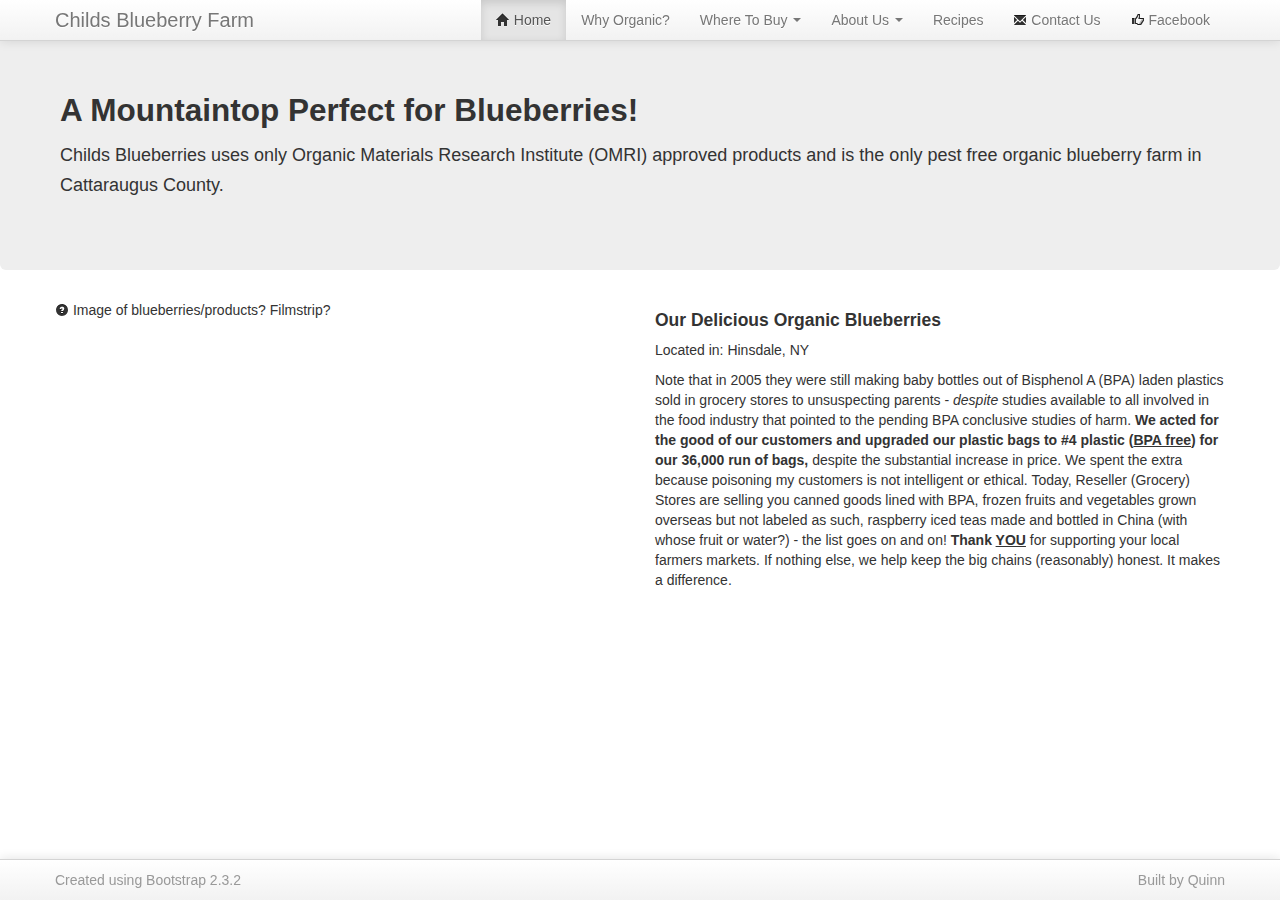
<file: index.html>
<!DOCTYPE html>
<html>
	<head>
		<title>Childs Blueberry Farm</title>
		<link href = "css/bootstrap.css" rel = "stylesheet">
		<link href = "css/bootstrap-responsive.css" rel = "stylesheet">
		<link href = "mystyles.css" rel = "stylesheet">
	</head>
	
	<body>
		<div class = "navbar navbar-fixed-top">
		
			<div class = "navbar-inner">
			
				<div class = "container">
					<a class = "btn btn-navbar" data-toggle = "collapse" data-target = ".nav-collapse">
						<i class = "icon-tasks"></i>
					</a>
				
					<a href = "#" class = "brand">Childs Blueberry Farm</a>
					<div class = "nav-collapse collapse">
						<ul class = "nav pull-right">
							<li class="active"><a href = "index.html"><i class = "icon-home"></i> Home</a></li>
							<li><a href = "whyOrganic.html">Why Organic?</a></li>
							<li class = "dropdown">
								<a class = "dropdown-toggle" data-toggle = "dropdown" href = "#">Where To Buy <i class = "caret"></i></a>
								<ul class = "dropdown-menu">
									<li><a href = "farmersMarket.html">Farmers' Markets</a></li>
									<li><a href = "uPick.html">UPick</a></li>
									<li><a href = "#"><i class = "icon-warning-sign"></i> Online</a></li>
								</ul>
							</li>
							<li class = "dropdown">
								<a class = "dropdown-toggle" data-toggle = "dropdown" href = "#">About Us <i class = "caret"></i></a>
								<ul class = "dropdown-menu">
									<li><a href = "ourFamily.html">About our family</a></li>
									<li><a href = "ourFarm.html">History of the farm</a></li>
									<li><a href = "employmentOpportunities.html">Employment Opportunities</a></li>
								</ul>
							</li>
							<li><a href = "ourRecipes.html">Recipes</a></li>
							<li><a href = "contactUs.html"><i class = "icon-envelope"></i> Contact Us</a></li>
							<li><a href="http://www.facebook.com/childs.blueberries"><i class = "icon-thumbs-up"></i> Facebook</a></li>
						</ul>
					</div>
				</div>
				
			</div>
		
		</div>
		
		<div class = "hero-unit">
			<div class = "container">
				<h2>A Mountaintop Perfect for Blueberries!</h2>
				<p>Childs Blueberries uses only Organic Materials Research Institute (OMRI) approved products and is the only pest free organic blueberry farm in Cattaraugus County.</p>
			</div>
		</div>
		
		<div class = "container">
			<div class = "row-fluid">
				<div class = "span6">
					<p><i class = "icon-question-sign"></i> Image of blueberries/products? Filmstrip?</p>
				</div>
				<div class = "span6">
					<h4>Our Delicious Organic Blueberries</h4>
					<p>Located in: Hinsdale, NY</p>
					<p>Note that in 2005 they were still making baby bottles out of Bisphenol A (BPA) laden plastics sold in grocery stores to unsuspecting parents - <i>despite</i> studies available to all involved in the food industry that pointed to the pending BPA conclusive studies of harm. <b>We acted for the good of our customers and upgraded our plastic bags to #4 plastic (<u>BPA free</u>) for our 36,000 run of bags,</b> despite the substantial increase in price. We spent the extra because poisoning my customers is not intelligent or ethical. Today, Reseller (Grocery) Stores are selling you canned goods lined with BPA, frozen fruits and vegetables grown overseas but not labeled as such, raspberry iced teas made and bottled in China (with whose fruit or water?) - the list goes on and on! <b>Thank <u>YOU</u> </b>for supporting your local farmers markets. If nothing else, we help keep the big chains (reasonably) honest. It makes a difference.</p>
				</div>
			</div>
		</div>
		
		<div class = "navbar navbar-fixed-bottom">
			<div class ="navbar-inner">
				<div class = "container footer-margin-top">
					<p class = "muted pull-left">Created using Bootstrap 2.3.2</p>
					<p class = "muted pull-right">Built by Quinn</p>
				</div>
			</div>
		</div>
		
		<script src="http://ajax.googleapis.com/ajax/libs/jquery/1.10.2/jquery.min.js"></script>
		<script src="js/bootstrap.js"></script>
	</body>
</html>
</file>
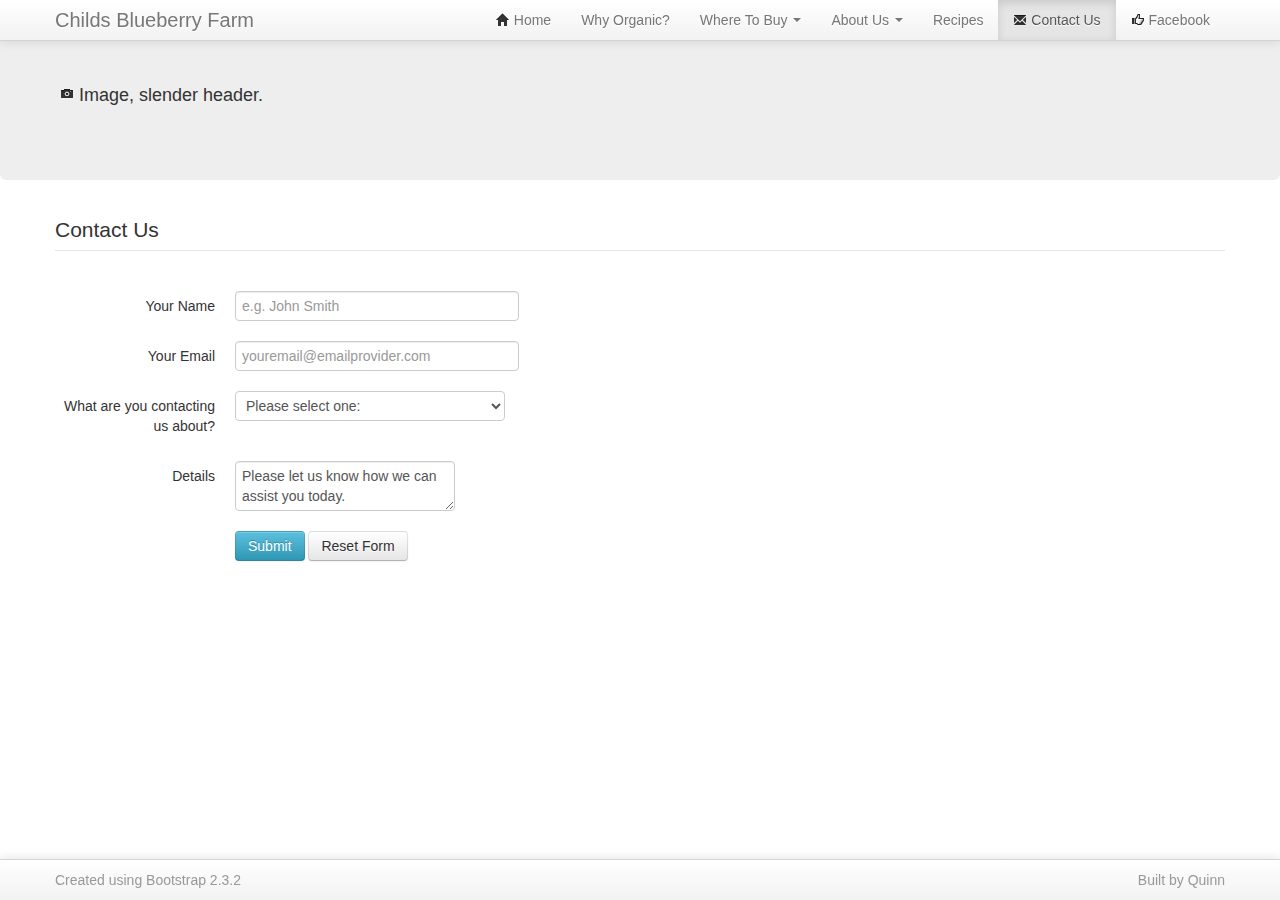
<file: contactUs.html>
<!DOCTYPE html>
<html>
	<head>
		<title>Childs Blueberry Farm</title>
		<link href = "css/bootstrap.css" rel = "stylesheet">
		<link href = "css/bootstrap-responsive.css" rel = "stylesheet">
		<link href = "mystyles.css" rel = "stylesheet">
	</head>
	
	<body>
		<div class = "navbar navbar-fixed-top">
		
			<div class = "navbar-inner">
			
				<div class = "container">
					<a class = "btn btn-navbar" data-toggle = "collapse" data-target = ".nav-collapse">
						<i class = "icon-tasks"></i>
					</a>
				
					<a href = "#" class = "brand">Childs Blueberry Farm</a>
					<div class = "nav-collapse collapse">
						<ul class = "nav pull-right">
							<li><a href = "index.html"><i class = "icon-home"></i> Home</a></li>
							<li><a href = "whyOrganic.html">Why Organic?</a></li>
							<li class = "dropdown">
								<a class = "dropdown-toggle" data-toggle = "dropdown" href = "#">Where To Buy <i class = "caret"></i></a>
								<ul class = "dropdown-menu">
									<li><a href = "farmersMarket.html">Farmers' Markets</a></li>
									<li><a href = "uPick.html">UPick</a></li>
									<li><a href = "#"><i class = "icon-warning-sign"></i> Online</a></li>
								</ul>
							</li>
							<li class = "dropdown">
								<a class = "dropdown-toggle" data-toggle = "dropdown" href = "#">About Us <i class = "caret"></i></a>
								<ul class = "dropdown-menu">
									<li><a href = "ourFamily.html">About our family</a></li>
									<li><a href = "ourFarm.html">History of the farm</a></li>
									<li><a href = "employmentOpportunities.html">Employment Opportunities</a></li>
								</ul>
							</li>
							<li><a href = "ourRecipes.html">Recipes</a></li>
							<li class="active"><a href = "contactUs.html"><i class = "icon-envelope"></i> Contact Us</a></li>
							<li><a href="http://www.facebook.com/childs.blueberries"><i class = "icon-thumbs-up"></i> Facebook</a></li>
						</ul>
					</div>
				</div>
				
			</div>
		
		</div>
		
		<div class = "hero-unit">
			<div class = "container">
				<p><i class = "icon-camera"></i> Image, slender header.</p>
			</div>
		</div>
		
		<div class = "container">
			<div class = "row-fluid">
				<div class = "span12">
					<form class="form-horizontal">
						<fieldset>
						<legend>Contact Us</legend>

						<div class="control-group">
						  <label class="control-label">Your Name</label>
						  <div class="controls">
							<input id="yourName" name="yourName" type="text" placeholder="e.g. John Smith" class="input-xlarge">
							
						  </div>
						</div>

						<div class="control-group">
						  <label class="control-label">Your Email</label>
						  <div class="controls">
							<input id="yourEmail" name="yourEmail" type="text" placeholder="youremail@emailprovider.com" class="input-xlarge" required="">
							
						  </div>
						</div>

						<div class="control-group">
						  <label class="control-label">What are you contacting us about?</label>
						  <div class="controls">
							<select id="reasonForContact" name="reasonForContact" class="input-xlarge">
							  <option value="na" selected="">Please select one:</option>
							  <option value="feedback">Feedback</option>
							  <option value="service">Customer Service</option>
							  <option value="employment">Employment Opportunities</option>
							</select>
						  </div>
						</div>

						<div class="control-group">
						  <label class="control-label">Details</label>
						  <div class="controls">                     
							<textarea id="yourMessage" name="yourMessage" required="">Please let us know how we can assist you today.</textarea>
						  </div>
						</div>

						<div class="control-group">
						  <label class="control-label"></label>
						  <div class="controls">
							<button id="submit" name="submit" class="btn btn-info">Submit</button>
							<button id="resetForm" name="resetForm" class="btn">Reset Form</button>
						  </div>
						</div>

						</fieldset>
						</form>
						</p>
				</div>
			</div>
		</div>
		
		<div class = "navbar navbar-fixed-bottom">
			<div class ="navbar-inner">
				<div class = "container footer-margin-top">
					<p class = "muted pull-left">Created using Bootstrap 2.3.2</p>
					<p class = "muted pull-right">Built by Quinn</p>
				</div>
			</div>
		</div>
		
		<script src="http://ajax.googleapis.com/ajax/libs/jquery/1.10.2/jquery.min.js"></script>
		<script src="js/bootstrap.js"></script>
	</body>
</html>
</file>
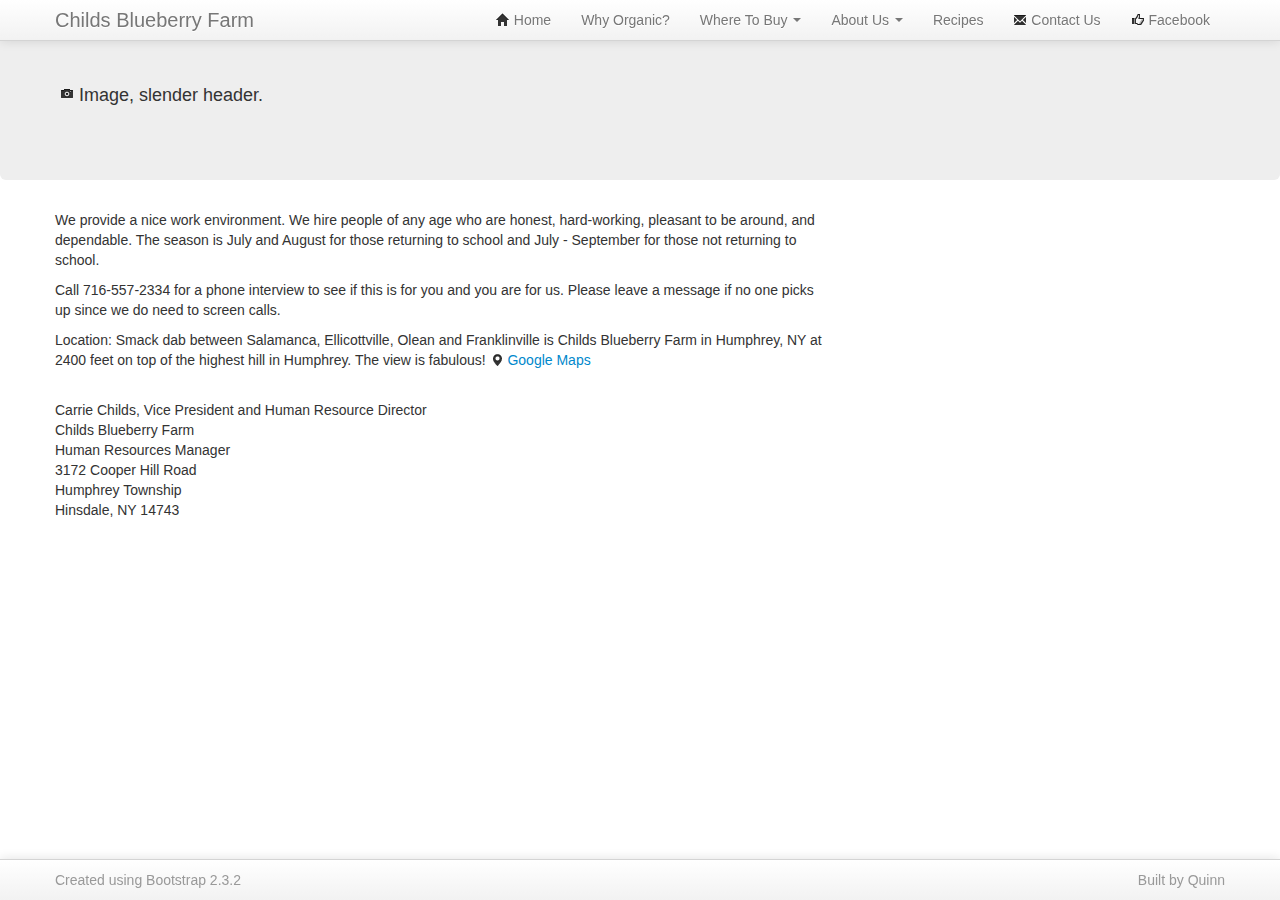
<file: employmentOpportunities.html>
<!DOCTYPE html>
<html>
	<head>
		<title>Our Recipes</title>
		<link href = "css/bootstrap.css" rel = "stylesheet">
		<link href = "css/bootstrap-responsive.css" rel = "stylesheet">
		<link href = "mystyles.css" rel = "stylesheet">
	</head>
	
	<body>
		<div class = "navbar navbar-fixed-top">
		
			<div class = "navbar-inner">
			
				<div class = "container">
					<a class = "btn btn-navbar" data-toggle = "collapse" data-target = ".nav-collapse">
						<i class = "icon-tasks"></i>
					</a>
				
					<a href = "#" class = "brand">Childs Blueberry Farm</a>
					<div class = "nav-collapse collapse">
						<ul class = "nav pull-right">
							<li><a href = "index.html"><i class = "icon-home"></i> Home</a></li>
							<li><a href = "whyOrganic.html">Why Organic?</a></li>
							<li class = "dropdown">
								<a class = "dropdown-toggle" data-toggle = "dropdown" href = "#">Where To Buy <i class = "caret"></i></a>
								<ul class = "dropdown-menu">
									<li><a href = "farmersMarket.html">Farmers' Markets</a></li>
									<li><a href = "uPick.html">UPick</a></li>
									<li><a href = "#"><i class = "icon-warning-sign"></i> Online</a></li>
								</ul>
							</li>
							<li class = "dropdown">
								<a class = "dropdown-toggle" data-toggle = "dropdown" href = "#">About Us <i class = "caret"></i></a>
								<ul class = "dropdown-menu">
									<li><a href = "ourFamily.html">About our family</a></li>
									<li><a href = "ourFarm.html">History of the farm</a></li>
									<li class="active"><a href = "employmentOpportunities.html">Employment Opportunities</a></li>
								</ul>
							</li>
							<li><a href = "ourRecipes.html">Recipes</a></li>
							<li><a href = "contactUs.html"><i class = "icon-envelope"></i> Contact Us</a></li>
							<li><a href="http://www.facebook.com/childs.blueberries"><i class = "icon-thumbs-up"></i> Facebook</a></li>
						</ul>
					</div>
				</div>
				
			</div>
		
		</div>
		
		<div class = "hero-unit">
			<div class = "container">
				<p><i class = "icon-camera"></i> Image, slender header.</p>
			</div>
		</div>
		
		<div class = "container">
			<div class = "row-fluid">
				<div class = "span8">
					<p>We provide a nice work environment. We hire people of any age who are honest, hard-working, pleasant to be around, and dependable. The season is July and August for those returning to school and July - September for those not returning to school.</p>
					<p>Call 716-557-2334 for a phone interview to see if this is for you and you are for us. Please leave a message if no one picks up since we do need to screen calls.</p>
					<p>Location:  Smack dab between Salamanca, Ellicottville, Olean and Franklinville is Childs Blueberry Farm in Humphrey, NY at 2400 feet on top of the highest hill in Humphrey. The view is fabulous! <a href = "https://maps.google.com/maps?q=3172+Cooper+Hill+Road,+Hinsdale,+NY+14743&hl=en&sll=42.746632,-75.770041&sspn=5.445176,13.392334&oq=3172+Cooper+Hill+Road,+Hinsdale,+NY+1474&hnear=3172+Wilber+Rd,+Hinsdale,+New+York+14743&t=m&z=16"><i class = "icon-map-marker"></i> Google Maps</a></p>
					<p><br />
					Carrie Childs, Vice President and Human Resource Director<br />
					Childs Blueberry Farm<br />
					Human Resources Manager<br />
					3172 Cooper Hill Road<br />
					Humphrey Township<br />
					Hinsdale, NY 14743
					</p>
				</div>
			</div>
		</div>
		
		<div class = "navbar navbar-fixed-bottom">
			<div class ="navbar-inner">
				<div class = "container footer-margin-top">
					<p class = "muted pull-left">Created using Bootstrap 2.3.2</p>
					<p class = "muted pull-right">Built by Quinn</p>
				</div>
			</div>
		</div>
		
		<script src="http://ajax.googleapis.com/ajax/libs/jquery/1.10.2/jquery.min.js"></script>
		<script src="js/bootstrap.js"></script>
	</body>
</html>
</file>
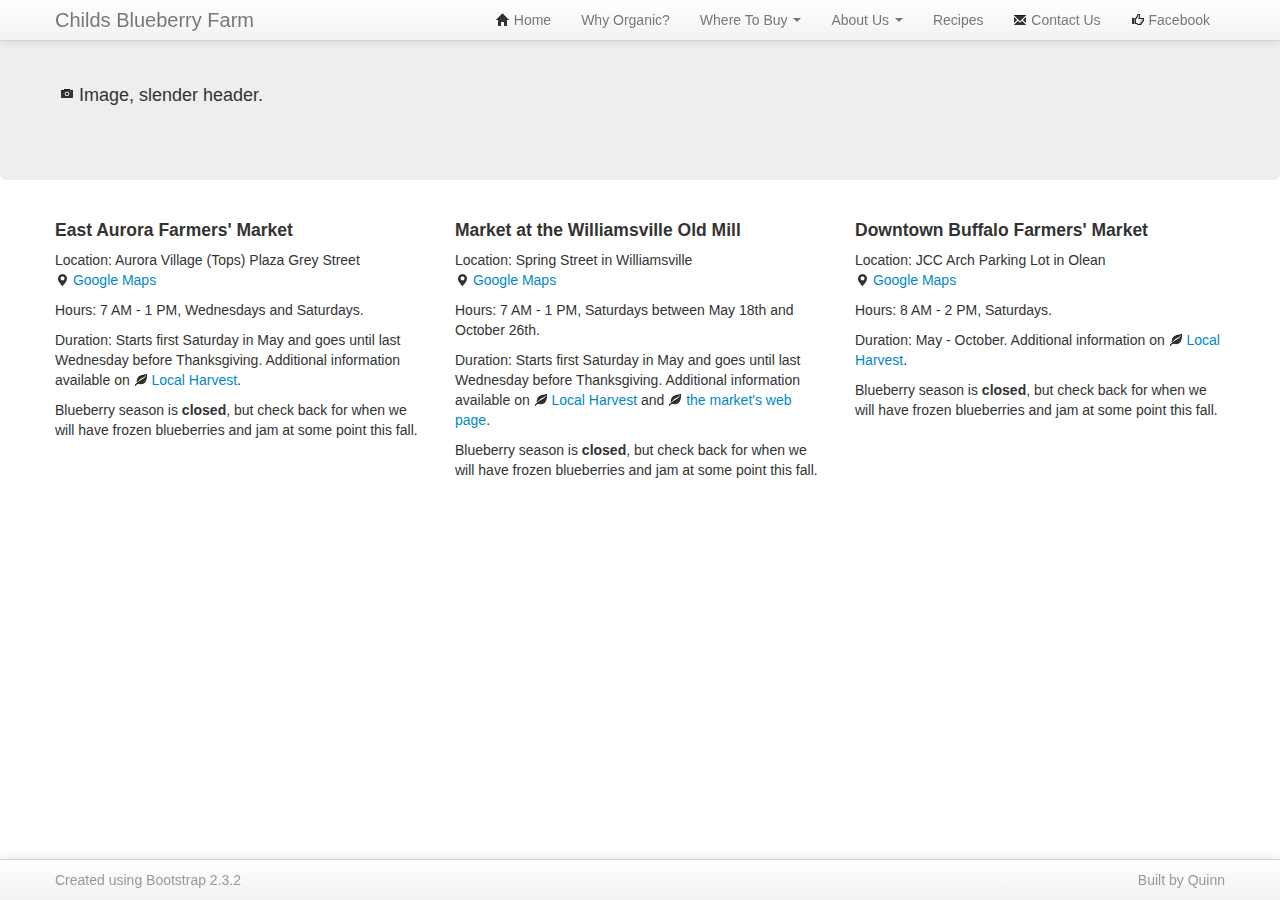
<file: farmersMarket.html>
<!DOCTYPE html>
<html>
	<head>
		<title>Where to Buy: Farmers' Markets</title>
		<link href = "css/bootstrap.css" rel = "stylesheet">
		<link href = "css/bootstrap-responsive.css" rel = "stylesheet">
		<link href = "mystyles.css" rel = "stylesheet">
	</head>
	
	<body>
		<div class = "navbar navbar-fixed-top">
		
			<div class = "navbar-inner">
			
				<div class = "container">
					<a class = "btn btn-navbar" data-toggle = "collapse" data-target = ".nav-collapse">
						<i class = "icon-tasks"></i>
					</a>
				
					<a href = "#" class = "brand">Childs Blueberry Farm</a>
					<div class = "nav-collapse collapse">
						<ul class = "nav pull-right">
							<li><a href = "index.html"><i class = "icon-home"></i> Home</a></li>
							<li><a href = "whyOrganic.html">Why Organic?</a></li>
							<li class = "dropdown">
								<a class = "dropdown-toggle" data-toggle = "dropdown" href = "#">Where To Buy <i class = "caret"></i></a>
								<ul class = "dropdown-menu">
									<li class="active"><a href = "farmersMarket.html">Farmers' Markets</a></li>
									<li><a href = "uPick.html">UPick</a></li>
									<li><a href = "#"><i class = "icon-warning-sign"></i> Online</a></li>
								</ul>
							</li>
							<li class = "dropdown">
								<a class = "dropdown-toggle" data-toggle = "dropdown" href = "#">About Us <i class = "caret"></i></a>
								<ul class = "dropdown-menu">
									<li><a href = "ourFamily.html">About our family</a></li>
									<li><a href = "ourFarm.html">History of the farm</a></li>
									<li><a href = "employmentOpportunities.html">Employment Opportunities</a></li>
								</ul>
							</li>
							<li><a href = "ourRecipes.html">Recipes</a></li>
							<li><a href = "contactUs.html"><i class = "icon-envelope"></i> Contact Us</a></li>
							<li><a href="http://www.facebook.com/childs.blueberries"><i class = "icon-thumbs-up"></i> Facebook</a></li>
						</ul>
					</div>
				</div>
				
			</div>
		
		</div>
		
		<div class = "hero-unit">
			<div class = "container">
				<p><i class = "icon-camera"></i> Image, slender header.</p>
			</div>
		</div>
		
		<div class = "container">
			<div class = "row-fluid">
				<div class = "span4">
					<h4>East Aurora Farmers' Market</h4>
					<p>Location: Aurora Village (Tops) Plaza Grey Street <br /><a href = "https://maps.google.com/maps?f=q&source=s_q&hl=en&geocode=&q=65+Grey+St,+East+Aurora,+NY&aq=0&oq=65+Grey+St,+East+Aurora,+NY&sll=42.746632,-75.770041&sspn=5.445176,13.392334&vpsrc=0&ie=UTF8&hq=&hnear=65+Grey+St,+East+Aurora,+New+York+14052&t=m&z=16&iwloc=A"><i class = "icon-map-marker"></i> Google Maps</a></p>
					<p>Hours: 7 AM - 1 PM, Wednesdays and Saturdays.</p>
					<p>Duration: Starts first Saturday in May and goes until last Wednesday before Thanksgiving. Additional information available on <a href = "http://www.localharvest.org/east-aurora-farmers-market-M2856"><i class = "icon-leaf"></i> Local Harvest</a>.</p>
					<p>Blueberry season is <b>closed</b>, but check back for when we will have frozen blueberries and jam at some point this fall.</p>
				</div>
				<div class = "span4">
					<h4>Market at the Williamsville Old Mill</h4>
					<p>Location: Spring Street in Williamsville <br /><a href = "https://maps.google.com/maps?q=56+E.+Spring+St.+Williamsville,+NY+14221&hl=en&sll=42.746632,-75.770041&sspn=5.445176,13.392334&hnear=56+E+Spring+St,+Buffalo,+New+York+14221&t=m&z=16&iwloc=A"><i class = "icon-map-marker"></i> Google Maps</a></p>
					<p>Hours: 7 AM - 1 PM, Saturdays between May 18th and October 26th.</p>
					<p>Duration: Starts first Saturday in May and goes until last Wednesday before Thanksgiving. Additional information available on <a href = "http://www.localharvest.org/farmers-market-at-the-williamsville-mill-M20814"><i class = "icon-leaf"></i> Local Harvest</a> and <a href = "http://williamsvillefarmersmarket.com/"><i class = "icon-leaf"></i> the market's web page</a>.</p>
					<p>Blueberry season is <b>closed</b>, but check back for when we will have frozen blueberries and jam at some point this fall.</p>
				</div>
				<div class = "span4">
					<h4>Downtown Buffalo Farmers' Market</h4>
					<p>Location: JCC Arch Parking Lot in Olean <br /><a href = "https://maps.google.com/maps?q=260+North+Union+St.+Olean,+NY+14760&hl=en&geocode=+&hnear=260+N+Union+St,+Olean,+New+York+14760&t=m&z=16"><i class = "icon-map-marker"></i> Google Maps</a></p>
					<p>Hours: 8 AM - 2 PM, Saturdays.</p>
					<p>Duration: May - October. Additional information on <a href ="https://www.localharvest.org/olean-farmers-market-by-reap-M51709"><i class = "icon-leaf"></i> Local Harvest</a>.</p>
					<p>Blueberry season is <b>closed</b>, but check back for when we will have frozen blueberries and jam at some point this fall.</p>
				</div>
			</div>
		</div>
		
		<div class = "navbar navbar-fixed-bottom">
			<div class ="navbar-inner">
				<div class = "container footer-margin-top">
					<p class = "muted pull-left">Created using Bootstrap 2.3.2</p>
					<p class = "muted pull-right">Built by Quinn</p>
				</div>
			</div>
		</div>
		
		<script src="http://ajax.googleapis.com/ajax/libs/jquery/1.10.2/jquery.min.js"></script>
		<script src="js/bootstrap.js"></script>
	</body>
</html>
</file>
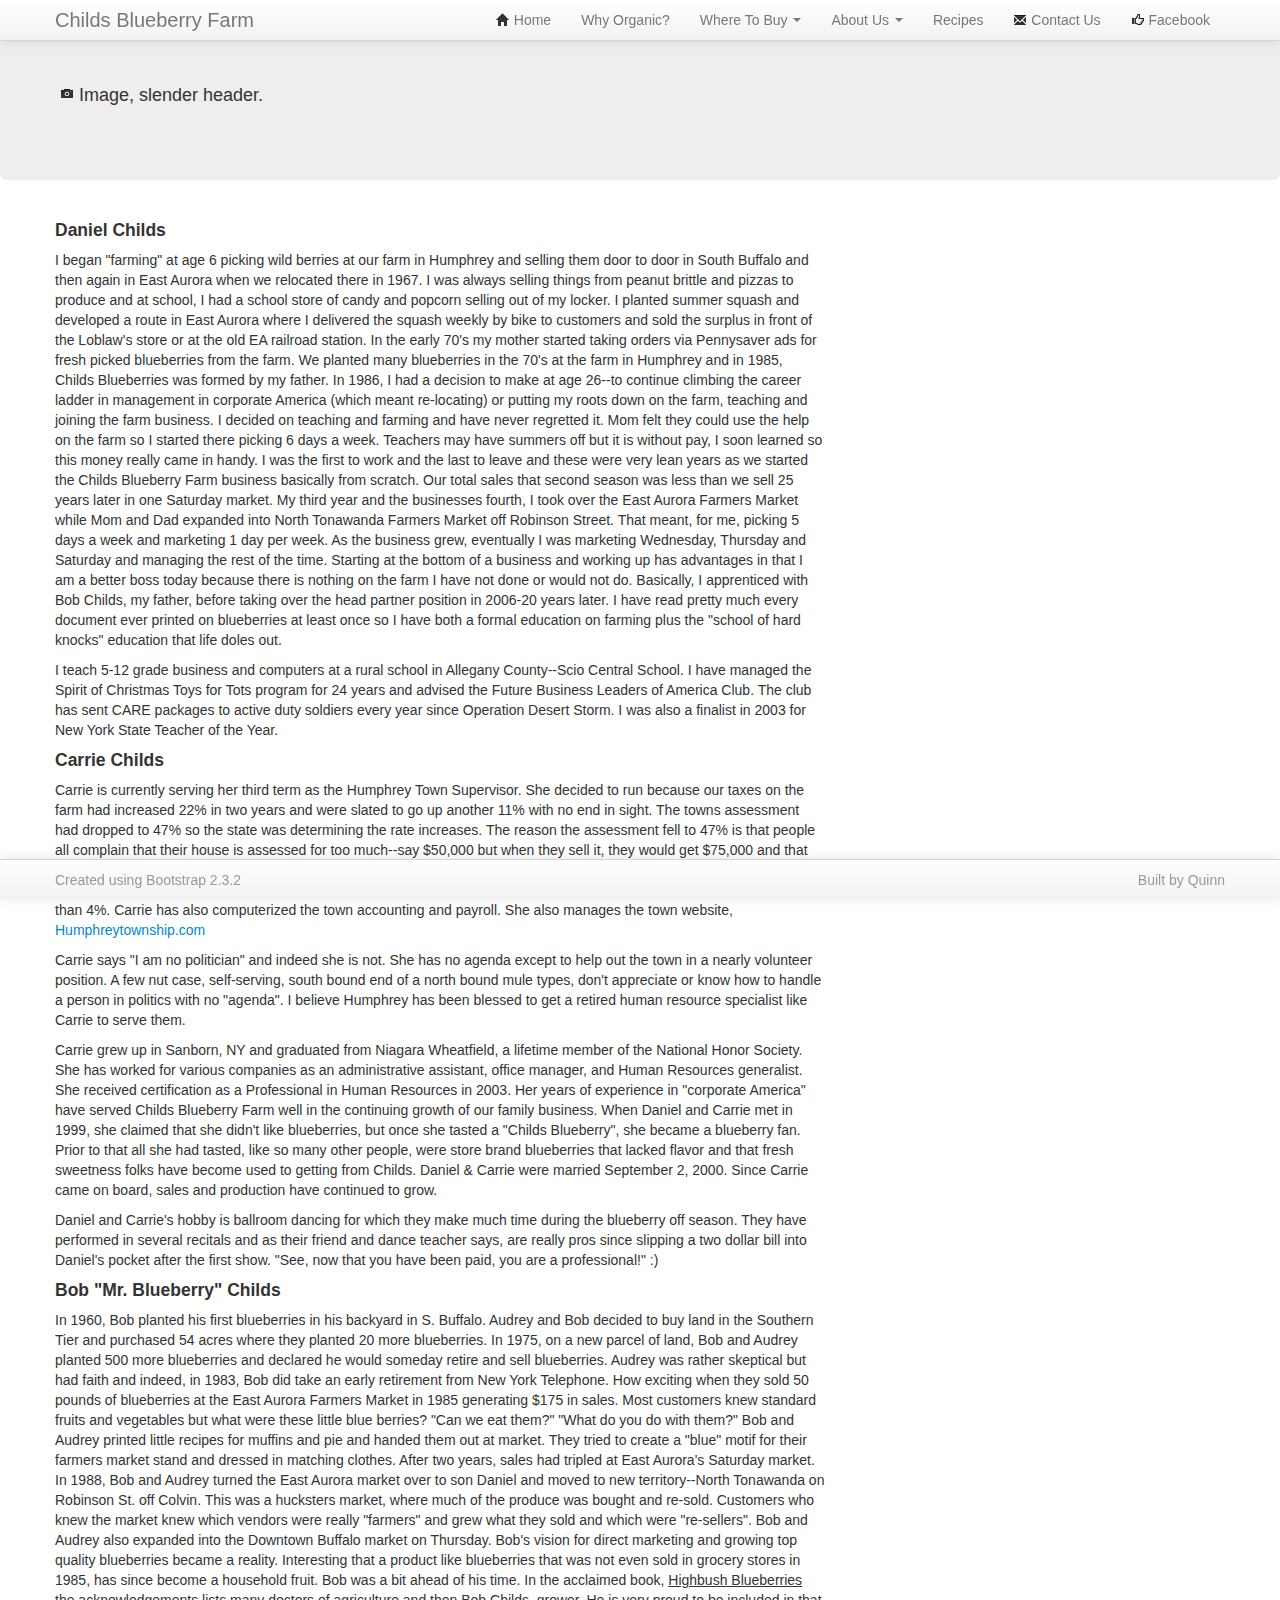
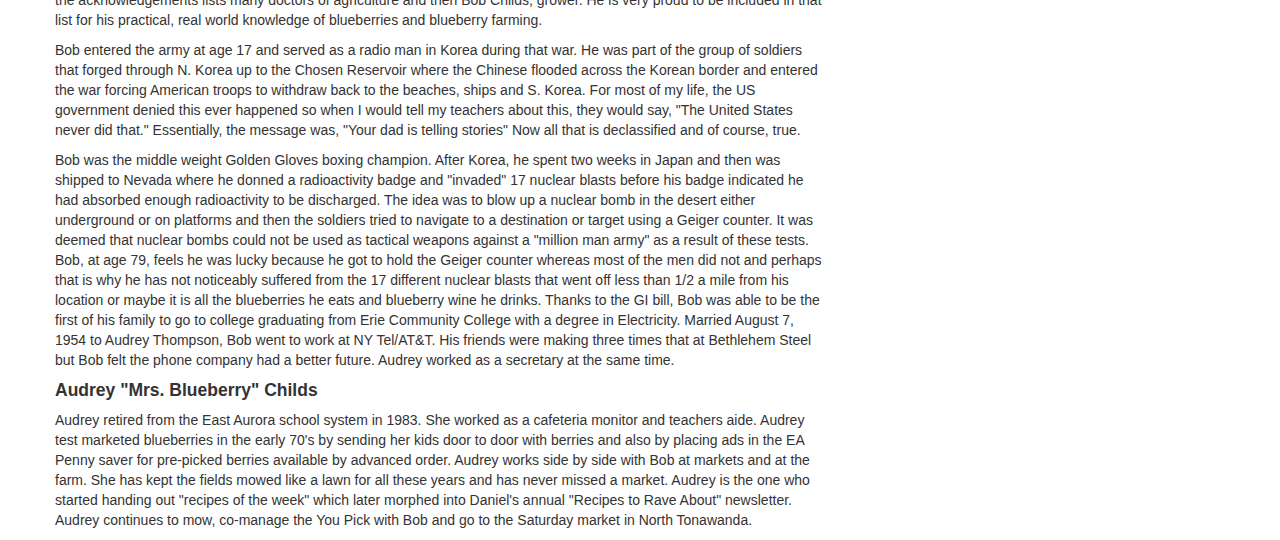
<file: ourFamily.html>
<!DOCTYPE html>
<html>
	<head>
		<title>Our Family</title>
		<link href = "css/bootstrap.css" rel = "stylesheet">
		<link href = "css/bootstrap-responsive.css" rel = "stylesheet">
		<link href = "mystyles.css" rel = "stylesheet">
	</head>
	
	<body>
		<div class = "navbar navbar-fixed-top">
		
			<div class = "navbar-inner">
			
				<div class = "container">
					<a class = "btn btn-navbar" data-toggle = "collapse" data-target = ".nav-collapse">
						<i class = "icon-tasks"></i>
					</a>
				
					<a href = "#" class = "brand">Childs Blueberry Farm</a>
					<div class = "nav-collapse collapse">
						<ul class = "nav pull-right">
							<li><a href = "index.html"><i class = "icon-home"></i> Home</a></li>
							<li><a href = "whyOrganic.html">Why Organic?</a></li>
							<li class = "dropdown">
								<a class = "dropdown-toggle" data-toggle = "dropdown" href = "#">Where To Buy <i class = "caret"></i></a>
								<ul class = "dropdown-menu">
									<li><a href = "farmersMarket.html">Farmers' Markets</a></li>
									<li><a href = "uPick.html">UPick</a></li>
									<li><a href = "#"><i class = "icon-warning-sign"></i> Online</a></li>
								</ul>
							</li>
							<li class = "dropdown">
								<a class = "dropdown-toggle" data-toggle = "dropdown" href = "#">About Us <i class = "caret"></i></a>
								<ul class = "dropdown-menu">
									<li class="active"><a href = "ourFamily.html">About our family</a></li>
									<li><a href = "ourFarm.html">History of the farm</a></li>
									<li><a href = "employmentOpportunities.html">Employment Opportunities</a></li>
								</ul>
							</li>
							<li><a href = "ourRecipes.html">Recipes</a></li>
							<li><a href = "contactUs.html"><i class = "icon-envelope"></i> Contact Us</a></li>
							<li><a href="http://www.facebook.com/childs.blueberries"><i class = "icon-thumbs-up"></i> Facebook</a></li>
						</ul>
					</div>
				</div>
				
			</div>
		
		</div>
		
		<div class = "hero-unit">
			<div class = "container">
				<p><i class = "icon-camera"></i> Image, slender header.</p>
			</div>
		</div>
		
		<div class = "container">
			<div class = "row-fluid">
				<div class = "span8">
					<h4>Daniel Childs</h4>
					<p>I began "farming" at age 6 picking wild berries at our farm in Humphrey and selling them door to door in South Buffalo and then again in East Aurora when we relocated there in 1967. I was always selling things from peanut brittle and pizzas to produce and at school, I had a school store of candy and popcorn selling out of my locker. I planted summer squash and developed a route in East Aurora where I delivered the squash weekly by bike to customers and sold the surplus in front of the Loblaw's store or at the old EA railroad station. In the early 70's my mother started taking orders via Pennysaver ads for fresh picked blueberries from the farm. We planted many blueberries in the 70's at the farm in Humphrey and in 1985, Childs Blueberries was formed by my father. In 1986, I had a decision to make at age 26--to continue climbing the career ladder in management in corporate America (which meant re-locating) or putting my roots down on the farm, teaching and joining the farm business. I decided on teaching and farming and have never regretted it. Mom felt they could use the help on the farm so I started there picking 6 days a week. Teachers may have summers off but it is without pay, I soon learned so this money really came in handy. I was the first to work and the last to leave and these were very lean years as we started the Childs Blueberry Farm business basically from scratch. Our total sales that second season was less than we sell 25 years later in one Saturday market. My third year and the businesses fourth, I took over the East Aurora Farmers Market while Mom and Dad expanded into North Tonawanda Farmers Market off Robinson Street. That meant, for me, picking 5 days a week and marketing 1 day per week. As the business grew, eventually I was marketing Wednesday, Thursday and Saturday and managing the rest of the time. Starting at the bottom of a business and working up has advantages in that I am a better boss today because there is nothing on the farm I have not done or would not do. Basically, I apprenticed with Bob Childs, my father, before taking over the head partner position in 2006-20 years later. I have read pretty much every document ever printed on blueberries at least once so I have both a formal education on farming plus the "school of hard knocks" education that life doles out.</p>
					<p>I teach 5-12 grade business and computers at a rural school in Allegany County--Scio Central School. I have managed the Spirit of Christmas Toys for Tots program for 24 years and advised the Future Business Leaders of America Club. The club has sent CARE packages to active duty soldiers every year since Operation Desert Storm. I was also a finalist in 2003 for New York State Teacher of the Year.</p>
					<h4>Carrie Childs</h4>
					<p>Carrie is currently serving her third term as the Humphrey Town Supervisor. She decided to run because our taxes on the farm had increased 22% in two years and were slated to go up another 11% with no end in sight. The towns assessment had dropped to 47% so the state was determining the rate increases. The reason the assessment fell to 47% is that people all complain that their house is assessed for too much--say $50,000 but when they sell it, they would get $75,000 and that causes the whole towns assessment to drop in the states eyes. The only way to regain control for the town was a re-assessment, as unpleasant as they are, and Carrie managed that causing the overall tax levy in the town to drop by more than 4%.  Carrie has also computerized the town accounting and payroll. She also manages the town website, <a href = "http://www.humphreytownship.com/">Humphreytownship.com</a></p>
					<p>Carrie says "I am no politician" and indeed she is not. She has no agenda except to help out the town in a nearly volunteer position. A few nut case, self-serving, south bound end of a north bound mule types, don't appreciate or know how to handle a person in politics with no "agenda". I believe Humphrey has been blessed to get a retired human resource specialist like Carrie to serve them.</p>
					<p>Carrie grew up in Sanborn, NY and  graduated from Niagara Wheatfield, a lifetime member of the National Honor Society. She has worked for various companies as an administrative assistant, office manager, and Human Resources generalist.  She received certification as a Professional in Human Resources in 2003. Her years of experience in "corporate America" have served Childs Blueberry Farm well in the continuing growth of our family business.  When Daniel and Carrie met in 1999, she claimed that she didn't like blueberries, but once she tasted a "Childs Blueberry", she became a blueberry fan. Prior to that all she had tasted, like so many other people, were store brand blueberries that lacked flavor and that fresh sweetness folks have become used to getting from Childs.  Daniel & Carrie were married September 2, 2000. Since Carrie came on board, sales and production have continued to grow.</p>
					<p>Daniel and Carrie's hobby is ballroom dancing for which they make much time during the blueberry off season. They have performed in several recitals and as their friend and dance teacher says, are really pros since slipping a two dollar bill into Daniel's pocket after the first show. "See, now that you have been paid, you are a professional!" :)</p>
					<h4>Bob "Mr. Blueberry" Childs</h4>
					<p>In 1960, Bob planted his first blueberries in his backyard in S. Buffalo. Audrey and Bob decided to buy land in the Southern Tier and purchased 54 acres where they planted 20 more blueberries. In 1975, on a new parcel of land, Bob and Audrey planted 500 more blueberries and declared he would someday retire and sell blueberries. Audrey was rather skeptical but had faith and indeed, in 1983, Bob did take an early retirement from New York Telephone. How exciting when they sold 50 pounds of blueberries at the East Aurora Farmers Market in 1985 generating $175 in sales. Most customers knew standard fruits and vegetables but what were these little blue berries? "Can we eat them?" "What do you do with them?" Bob and Audrey printed little recipes for muffins and pie and handed them out at market. They tried to create a "blue" motif for their farmers market stand and dressed in matching clothes. After two years, sales had tripled at East Aurora's Saturday market. In 1988, Bob and Audrey turned the East Aurora market over to son Daniel and moved to new territory--North Tonawanda on Robinson St. off Colvin. This was a hucksters market, where much of the produce was bought and re-sold. Customers who knew the market knew which vendors were really "farmers" and grew what they sold and which were "re-sellers". Bob and Audrey also expanded into the Downtown Buffalo market on Thursday. Bob's vision for direct marketing and growing top quality blueberries became a reality. Interesting that a product like blueberries that was not even sold in grocery stores in 1985, has since become a household fruit. Bob was a bit ahead of his time. In the acclaimed book, <u>Highbush Blueberries</u> the acknowledgements lists many doctors of agriculture and then Bob Childs, grower. He is very proud to be included in that list for his practical, real world knowledge of blueberries and blueberry farming.</p>
					<p>Bob entered the army at age 17 and served as a radio man in Korea during that war. He was part of the group of soldiers that forged through N. Korea up to the Chosen Reservoir where the Chinese flooded across the Korean border and entered the war forcing American troops to withdraw back to the beaches, ships and S. Korea. For most of my life, the US government denied this ever happened so when I would tell my teachers about this, they would say, "The United States never did that." Essentially, the message was, "Your dad is telling stories" Now all that is declassified and of course, true.</p>
					<p>Bob was the middle weight Golden Gloves boxing champion. After Korea, he spent two weeks in Japan and then was shipped to Nevada where he donned a radioactivity badge and "invaded" 17 nuclear blasts before his badge indicated he had absorbed enough radioactivity to be discharged. The idea was to blow up a nuclear bomb in the desert either underground or on platforms and then the soldiers tried to navigate to a destination or target using a Geiger counter. It was deemed that nuclear bombs could not be used as tactical weapons against a "million man army" as a result of these tests. Bob, at age 79, feels he was lucky because he got to hold the Geiger counter whereas most of the men did not and perhaps that is why he has not noticeably suffered from the 17 different nuclear blasts that went off less than 1/2 a mile from his location or maybe it is all the blueberries he eats and blueberry wine he drinks. Thanks to the GI bill, Bob was able to be the first of his family to go to college graduating from Erie Community College with a degree in Electricity. Married August 7, 1954 to Audrey Thompson, Bob went to work at NY Tel/AT&T. His friends were making three times that at Bethlehem Steel but Bob felt the phone company had a better future. Audrey worked as a secretary at the same time.</p>
					<h4>Audrey "Mrs. Blueberry" Childs</h4>
					<p>Audrey retired from the East Aurora school system in 1983. She worked as a cafeteria monitor and teachers aide. Audrey test marketed blueberries in the early 70's by sending her kids door to door with berries and also by placing ads in the EA Penny saver for pre-picked berries available by advanced order. Audrey works side by side with Bob at markets and at the farm. She has kept the fields mowed like a lawn for all these years and has never missed a market.  Audrey is the one who started handing out "recipes of the week" which later morphed into Daniel's annual "Recipes to Rave About" newsletter. Audrey continues to mow, co-manage the You Pick with Bob and go to the Saturday market in North Tonawanda.</p>
				</div>
			</div>
		</div>
		
		<div class = "navbar navbar-fixed-bottom">
			<div class ="navbar-inner">
				<div class = "container footer-margin-top">
					<p class = "muted pull-left">Created using Bootstrap 2.3.2</p>
					<p class = "muted pull-right">Built by Quinn</p>
				</div>
			</div>
		</div>
		
		<script src="http://ajax.googleapis.com/ajax/libs/jquery/1.10.2/jquery.min.js"></script>
		<script src="js/bootstrap.js"></script>
	</body>
</html>
</file>
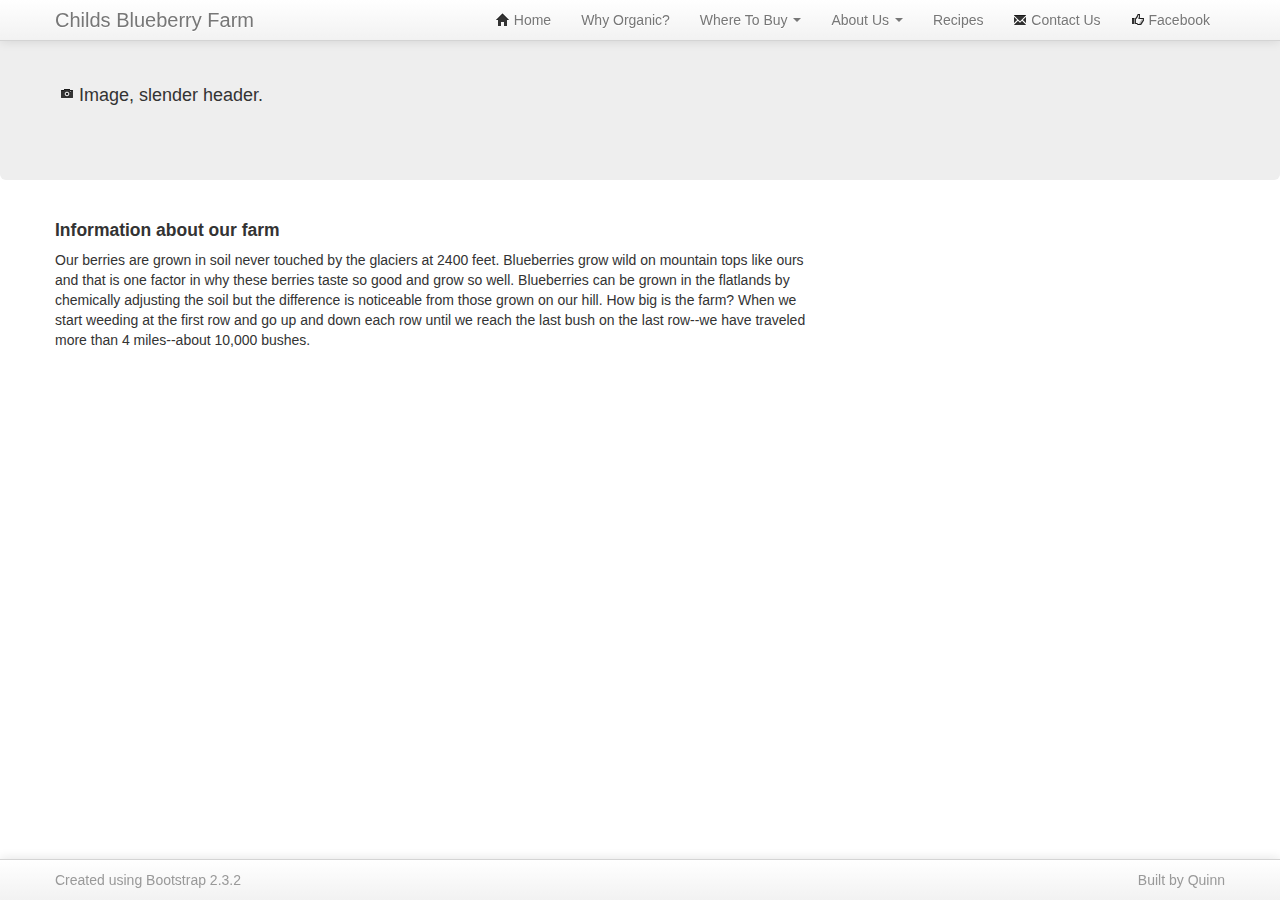
<file: ourFarm.html>
<!DOCTYPE html>
<html>
	<head>
		<title>Our Farm</title>
		<link href = "css/bootstrap.css" rel = "stylesheet">
		<link href = "css/bootstrap-responsive.css" rel = "stylesheet">
		<link href = "mystyles.css" rel = "stylesheet">
	</head>
	
	<body>
		<div class = "navbar navbar-fixed-top">
		
			<div class = "navbar-inner">
			
				<div class = "container">
					<a class = "btn btn-navbar" data-toggle = "collapse" data-target = ".nav-collapse">
						<i class = "icon-tasks"></i>
					</a>
				
					<a href = "#" class = "brand">Childs Blueberry Farm</a>
					<div class = "nav-collapse collapse">
						<ul class = "nav pull-right">
							<li><a href = "index.html"><i class = "icon-home"></i> Home</a></li>
							<li><a href = "whyOrganic.html">Why Organic?</a></li>
							<li class = "dropdown">
								<a class = "dropdown-toggle" data-toggle = "dropdown" href = "#">Where To Buy <i class = "caret"></i></a>
								<ul class = "dropdown-menu">
									<li><a href = "farmersMarket.html">Farmers' Markets</a></li>
									<li><a href = "uPick.html">UPick</a></li>
									<li><a href = "#"><i class = "icon-warning-sign"></i> Online</a></li>
								</ul>
							</li>
							<li class = "dropdown">
								<a class = "dropdown-toggle" data-toggle = "dropdown" href = "#">About Us <i class = "caret"></i></a>
								<ul class = "dropdown-menu">
									<li><a href = "ourFamily.html">About our family</a></li>
									<li class="active"><a href = "ourFarm.html">History of the farm</a></li>
									<li><a href = "employmentOpportunities.html">Employment Opportunities</a></li>
								</ul>
							</li>
							<li><a href = "ourRecipes.html">Recipes</a></li>
							<li><a href = "contactUs.html"><i class = "icon-envelope"></i> Contact Us</a></li>
							<li><a href="http://www.facebook.com/childs.blueberries"><i class = "icon-thumbs-up"></i> Facebook</a></li>
						</ul>
					</div>
				</div>
				
			</div>
		
		</div>
		
		<div class = "hero-unit">
			<div class = "container">
				<p><i class = "icon-camera"></i> Image, slender header.</p>
			</div>
		</div>
		
		<div class = "container">
			<div class = "row-fluid">
				<div class = "span8">
					<h4>Information about our farm</h4>
					<p>Our berries are grown in soil never touched by the glaciers at 2400 feet. Blueberries grow wild on mountain tops like ours and that is one factor in why these berries taste so good and grow so well. Blueberries can be grown in the flatlands by chemically adjusting the soil but the difference is noticeable from those grown on our hill. How big is the farm? When we start weeding at the first row and go up and down each row until we reach the last bush on the last row--we have traveled more than 4 miles--about 10,000 bushes.</p>
				</div>
			</div>
		</div>
		
		<div class = "navbar navbar-fixed-bottom">
			<div class ="navbar-inner">
				<div class = "container footer-margin-top">
					<p class = "muted pull-left">Created using Bootstrap 2.3.2</p>
					<p class = "muted pull-right">Built by Quinn</p>
				</div>
			</div>
		</div>
		
		<script src="http://ajax.googleapis.com/ajax/libs/jquery/1.10.2/jquery.min.js"></script>
		<script src="js/bootstrap.js"></script>
	</body>
</html>
</file>
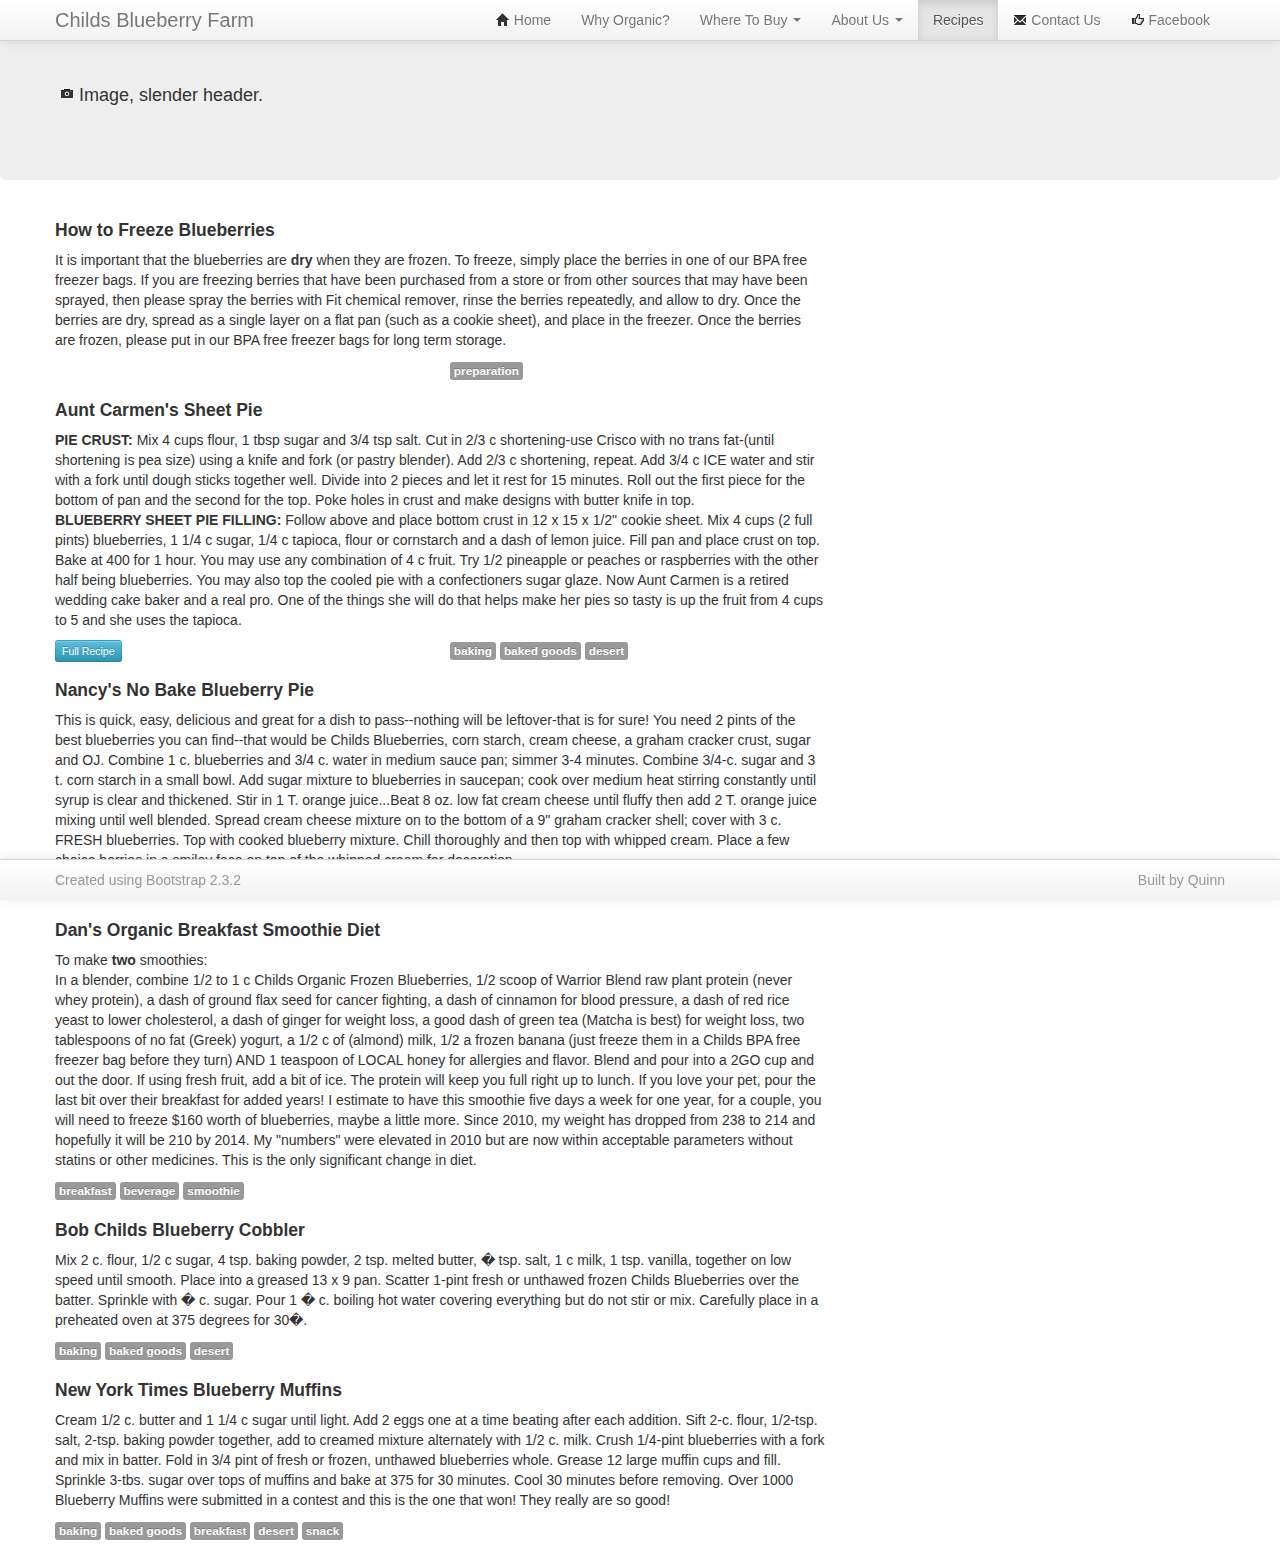
<file: ourRecipes.html>
<!DOCTYPE html>
<html>
	<head>
		<title>Our Recipes</title>
		<link href = "css/bootstrap.css" rel = "stylesheet">
		<link href = "css/bootstrap-responsive.css" rel = "stylesheet">
		<link href = "mystyles.css" rel = "stylesheet">
	</head>
	
	<body>
		<div class = "navbar navbar-fixed-top">
		
			<div class = "navbar-inner">
			
				<div class = "container">
					<a class = "btn btn-navbar" data-toggle = "collapse" data-target = ".nav-collapse">
						<i class = "icon-tasks"></i>
					</a>
				
					<a href = "#" class = "brand">Childs Blueberry Farm</a>
					<div class = "nav-collapse collapse">
						<ul class = "nav pull-right">
							<li><a href = "index.html"><i class = "icon-home"></i> Home</a></li>
							<li><a href = "whyOrganic.html">Why Organic?</a></li>
							<li class = "dropdown">
								<a class = "dropdown-toggle" data-toggle = "dropdown" href = "#">Where To Buy <i class = "caret"></i></a>
								<ul class = "dropdown-menu">
									<li><a href = "farmersMarket.html">Farmers' Markets</a></li>
									<li><a href = "uPick.html">UPick</a></li>
									<li><a href = "#"><i class = "icon-warning-sign"></i> Online</a></li>
								</ul>
							</li>
							<li class = "dropdown">
								<a class = "dropdown-toggle" data-toggle = "dropdown" href = "#">About Us <i class = "caret"></i></a>
								<ul class = "dropdown-menu">
									<li><a href = "ourFamily.html">About our family</a></li>
									<li><a href = "ourFarm.html">History of the farm</a></li>
									<li><a href = "employmentOpportunities.html">Employment Opportunities</a></li>
								</ul>
							</li>
							<li class="active"><a href = "ourRecipes.html">Recipes</a></li>
							<li><a href = "contactUs.html"><i class = "icon-envelope"></i> Contact Us</a></li>
							<li><a href="http://www.facebook.com/childs.blueberries"><i class = "icon-thumbs-up"></i> Facebook</a></li>
						</ul>
					</div>
				</div>
				
			</div>
		
		</div>
		
		<div class = "hero-unit">
			<div class = "container">
				<p><i class = "icon-camera"></i> Image, slender header.</p>
			</div>
		</div>
		
		<div class = "container">
			<div class = "row-fluid">
				<div class = "span8">
					<h4>How to Freeze Blueberries</h4>
					<p>It is important that the blueberries are <b>dry</b> when they are frozen. To freeze, simply place the berries in one of our BPA free freezer bags. If you are freezing berries that have been purchased from a store or from other sources that may have been sprayed, then please spray the berries with Fit chemical remover, rinse the berries repeatedly, and allow to dry. Once the berries are dry, spread as a single layer on a flat pan (such as a cookie sheet), and place in the freezer. Once the berries are frozen, please put in our BPA free freezer bags for long term storage.</p>
						<div class = "row-fluid">
							<div class = "span6">
								<p>&nbsp;</p>
							</div>
							<div class = "span6">
								<span class = "label">preparation</span>
							</div>
						</div>
					<h4>Aunt Carmen's Sheet Pie</h4>
					<p><b>PIE CRUST:</b> Mix 4 cups flour, 1 tbsp sugar and 3/4 tsp salt. Cut in 2/3 c shortening-use Crisco with no trans fat-(until shortening is pea size) using a knife and fork (or pastry blender). Add 2/3 c shortening, repeat. Add 3/4 c ICE water and stir with a fork until dough sticks together well. Divide into 2 pieces and let it rest for 15 minutes. Roll out the first piece for the bottom of pan and the second for the top. Poke holes in crust and make designs with butter knife in top.<br /> <b>BLUEBERRY SHEET PIE FILLING: </b>Follow above and place bottom crust in 12 x 15 x 1/2" cookie sheet. Mix 4 cups (2 full pints) blueberries, 1 1/4 c sugar, 1/4 c tapioca, flour or cornstarch and a dash of lemon juice. Fill pan and place crust on top. Bake at 400 for 1 hour. You may use any combination of 4 c fruit. Try 1/2 pineapple or peaches or raspberries with the other half being blueberries. You may also top the cooled pie with a confectioners sugar glaze. Now Aunt Carmen is a retired wedding cake baker and a real pro. One of the things she will do that helps make her pies so tasty is up the fruit from 4 cups to 5 and she uses the tapioca.</p>
						<div class = "row-fluid">
							<div class = "span6">
								<a href = "#recipe-AuntCarmenPie" class = "btn btn-mini btn-info" role = "button" data-toggle = "modal">Full Recipe</a>
							</div>
							<div class = "span6">
								<span class = "label">baking</span>
								<span class = "label">baked goods</span>
								<span class = "label">desert</span>
							</div>
						</div>
					<h4>Nancy's No Bake Blueberry Pie</h4>
					<p>This is quick, easy, delicious and great for a dish to pass--nothing will be leftover-that is for sure!  You need 2 pints of the best blueberries you can find--that would be Childs Blueberries, corn starch, cream cheese, a graham cracker crust, sugar and OJ.  Combine 1 c. blueberries and 3/4 c. water in medium sauce pan; simmer 3-4 minutes. Combine 3/4-c. sugar and 3 t. corn starch in a small bowl. Add sugar mixture to blueberries in saucepan; cook over medium heat stirring constantly until syrup is clear and thickened. Stir in 1 T. orange juice...Beat 8 oz. low fat cream cheese until fluffy then add 2 T. orange juice mixing until well blended. Spread cream cheese mixture on to the bottom of a 9" graham cracker shell; cover with 3 c. FRESH blueberries. Top with cooked blueberry mixture. Chill thoroughly and then top with whipped cream. Place a few choice berries in a smiley face on top of the whipped cream for decoration.</p>
						<div class = "row-fluid">
							<div class = "span6">
								<span class = "label">baking</span>
								<span class = "label">baked goods</span>
								<span class = "label">desert</span>
							</div>
						</div>
					<h4>Dan's Organic Breakfast Smoothie Diet</h4>
					<p>To make <b>two</b> smoothies: <br />In a blender, combine 1/2 to 1 c Childs Organic Frozen Blueberries, 1/2 scoop of Warrior Blend raw plant protein (never whey protein), a dash of ground flax seed for cancer fighting, a dash of cinnamon for blood pressure, a dash of red rice yeast to lower cholesterol, a dash of ginger for weight loss, a good dash of green tea (Matcha is best) for weight loss, two tablespoons of no fat (Greek) yogurt, a 1/2 c of (almond) milk, 1/2 a frozen banana (just freeze them in a Childs BPA free freezer bag before they turn) AND 1 teaspoon of LOCAL honey for allergies and flavor. Blend and pour into a 2GO cup and out the door. If using fresh fruit, add a bit of ice. The protein will keep you full right up to lunch. If you love your pet, pour the last bit over their breakfast for added years! I estimate to have this smoothie five days a week for one year, for a couple, you will need to freeze $160 worth of blueberries, maybe a little more. Since 2010, my weight has dropped from 238 to 214 and hopefully it will be 210 by 2014. My "numbers" were elevated in 2010 but are now within acceptable parameters without statins or other medicines. This is the only significant change in diet.</p>
						<div class = "row-fluid">
							<div class = "span6">
								<span class = "label">breakfast</span>
								<span class = "label">beverage</span>
								<span class = "label">smoothie</span>
							</div>
						</div>
					<h4>Bob Childs Blueberry Cobbler</h4>
					<p>Mix 2 c. flour, 1/2 c sugar, 4 tsp. baking powder, 2 tsp. melted butter, � tsp. salt, 1 c milk, 1 tsp. vanilla, together on low speed until smooth. Place into a greased 13 x 9 pan. Scatter 1-pint fresh or unthawed frozen Childs Blueberries over the batter. Sprinkle with � c. sugar. Pour 1 � c. boiling hot water covering everything but do not stir or mix. Carefully place in a preheated oven at 375 degrees for 30�.</p>
						<div class = "row-fluid">
							<div class = "span6">
								<span class = "label">baking</span>
								<span class = "label">baked goods</span>
								<span class = "label">desert</span>
							</div>
						</div>
					<h4>New York Times Blueberry Muffins</h4>
					<p>Cream 1/2 c. butter and 1 1/4 c sugar until light. Add 2 eggs one at a time beating after each addition. Sift 2-c. flour, 1/2-tsp. salt, 2-tsp. baking powder together, add to creamed mixture alternately with 1/2 c. milk. Crush 1/4-pint blueberries with a fork and mix in batter. Fold in 3/4 pint of fresh or frozen, unthawed blueberries whole. Grease 12 large muffin cups and fill. Sprinkle 3-tbs. sugar over tops of muffins and bake at 375 for 30 minutes. Cool 30 minutes before removing. Over 1000 Blueberry Muffins were submitted in a contest and this is the one that won! They really are so good!</p>
						<div class = "row-fluid">
							<div class = "span6">
								<span class = "label">baking</span>
								<span class = "label">baked goods</span>
								<span class = "label">breakfast</span>
								<span class = "label">desert</span>
								<span class = "label">snack</span>
							</div>
						</div>
				</div>
			</div>
		</div>
		
		<div class = "navbar navbar-fixed-bottom">
			<div class ="navbar-inner">
				<div class = "container footer-margin-top">
					<p class = "muted pull-left">Created using Bootstrap 2.3.2</p>
					<p class = "muted pull-right">Built by Quinn</p>
				</div>
			</div>
		</div>
		
		<div id = "recipe-AuntCarmenPie" class = "modal hide fade">
			<div class = "modal-header">
				<h3>Shared Hosting</h3>
			</div>
			<div class = "modal-body">
				<p><b>Ingredients:</b>
					<ul>
						<li>4 c flour</li>
						<li>1 tbsp (crust) and 1 1/4 c (filling) sugar</li>
						<li>3 tsp salt</li>
						<li>2/3 c shortening</li>
						<li>3/4 c <b>ice</b> water</li>
						<li>4 c blueberries*</li>
						<li>1/4 c tapicoa, flour, or cornstarch</li>
						<li>dash of lemon juice</li>
					</ul>
				</p>
				<p><b>Pie crust:</b>
					<ol>
						<li>Mix 4 cups flour, 1 tbsp sugar and 3/4 tsp salt.</li>
						<li>Cut in 2/3 c shortening (option: Crisco, which has no trans fat) until shortening is pea size, using either a knife and fork or pastry blender.</li>
						<li>Add 2/3 c shortening, repeat.</li>
						<li>Add 3/4 c <b>ice</b> water and stir with a fork until dough sticks together well.</li>
						<li>Divide into 2 pieces and let it rest for 15 minutes.</li>
						<li>Roll out the first piece for the bottom of pan and the second for the top.</li>
						<li>Poke holes in crust and make designs with butter knife in top.</li>
					</ol>
				</p><b>Pie filling:</b>
					<ol>
						<li>Follow above and place bottom crust in 12 x 15 x 1/2" cookie sheet.</li>
						<li>Mix 4 c (2 full pints) blueberries*, 1 1/4 c sugar, 1/4 c tapioca, flour or cornstarch and a dash of lemon juice.</li>
						<li>Fill pan and place crust on top.</li>
						<li>Bake at 400 for 1 hour.</li>
					</ol>
				</p>
				<p>
					* - You may use any combination of 4 c fruit. Try 1/2 pineapple or peaches or raspberries with the other half being blueberries. You may also top the cooled pie with a confectioners sugar glaze. Now Aunt Carmen is a retired wedding cake baker and a real pro. One of the things she will do that helps make her pies so tasty is up the fruit from 4 cups to 5 and she uses the tapioca.
				</p>
			</div>
			<div class = "modal-footer">
				<button class = "btn" data-dismiss = "modal">Close</button>
			</div>
		</div>
		
		<script src="http://ajax.googleapis.com/ajax/libs/jquery/1.10.2/jquery.min.js"></script>
		<script src="js/bootstrap.js"></script>
	</body>
</html>
</file>
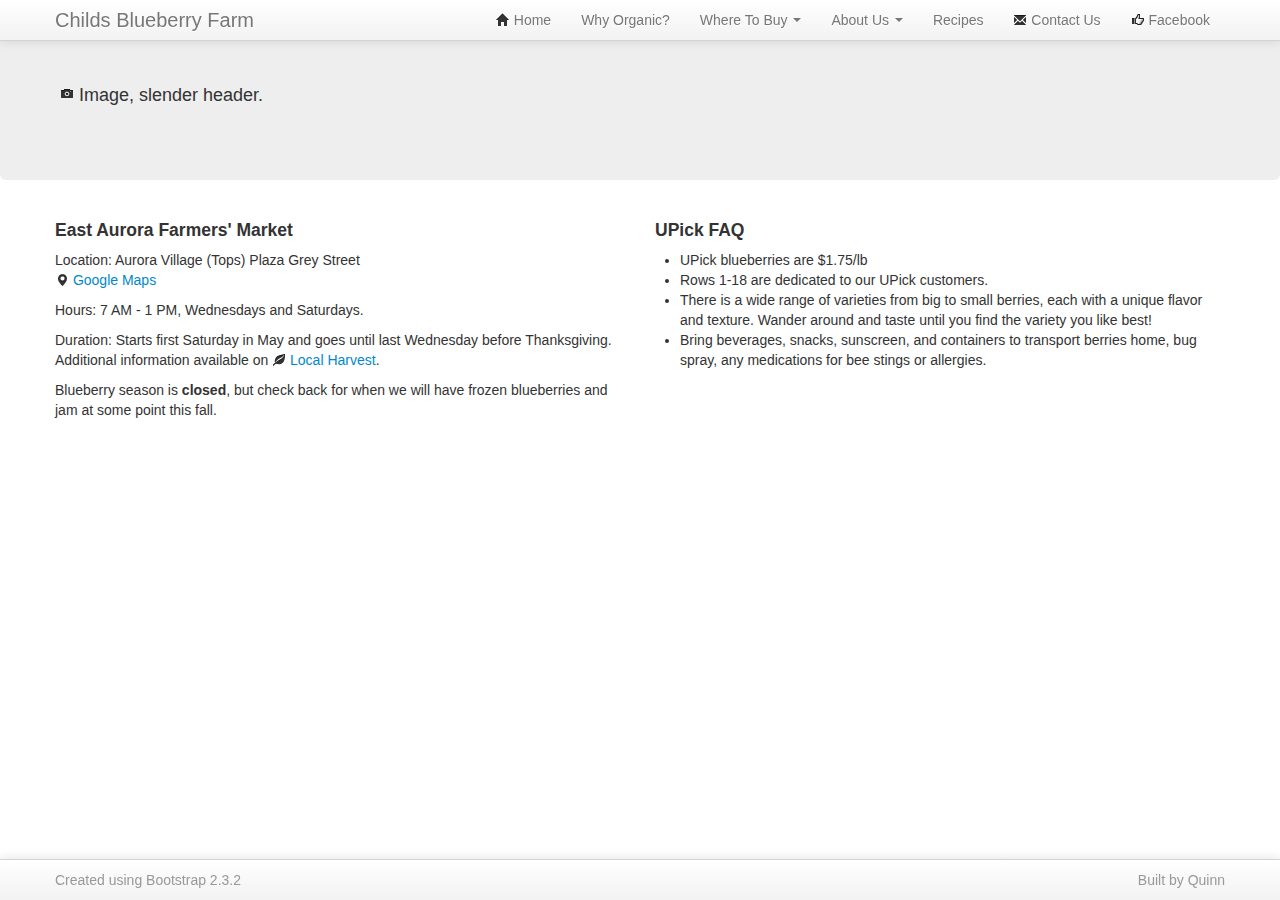
<file: uPick.html>
<!DOCTYPE html>
<html>
	<head>
		<title>Where to Buy: UPick</title>
		<link href = "css/bootstrap.css" rel = "stylesheet">
		<link href = "css/bootstrap-responsive.css" rel = "stylesheet">
		<link href = "mystyles.css" rel = "stylesheet">
	</head>
	
	<body>
		<div class = "navbar navbar-fixed-top">
		
			<div class = "navbar-inner">
			
				<div class = "container">
					<a class = "btn btn-navbar" data-toggle = "collapse" data-target = ".nav-collapse">
						<i class = "icon-tasks"></i>
					</a>
				
					<a href = "#" class = "brand">Childs Blueberry Farm</a>
					<div class = "nav-collapse collapse">
						<ul class = "nav pull-right">
							<li><a href = "index.html"><i class = "icon-home"></i> Home</a></li>
							<li><a href = "whyOrganic.html">Why Organic?</a></li>
							<li class = "dropdown">
								<a class = "dropdown-toggle" data-toggle = "dropdown" href = "#">Where To Buy <i class = "caret"></i></a>
								<ul class = "dropdown-menu">
									<li><a href = "farmersMarket.html">Farmers' Markets</a></li>
									<li class="active"><a href = "uPick.html">UPick</a></li>
									<li><a href = "#"><i class = "icon-warning-sign"></i> Online</a></li>
								</ul>
							</li>
							<li class = "dropdown">
								<a class = "dropdown-toggle" data-toggle = "dropdown" href = "#">About Us <i class = "caret"></i></a>
								<ul class = "dropdown-menu">
									<li><a href = "ourFamily.html">About our family</a></li>
									<li><a href = "ourFarm.html">History of the farm</a></li>
									<li><a href = "employmentOpportunities.html">Employment Opportunities</a></li>
								</ul>
							</li>
							<li><a href = "ourRecipes.html">Recipes</a></li>
							<li><a href = "contactUs.html"><i class = "icon-envelope"></i> Contact Us</a></li>
							<li><a href="http://www.facebook.com/childs.blueberries"><i class = "icon-thumbs-up"></i> Facebook</a></li>
						</ul>
					</div>
				</div>
				
			</div>
		
		</div>
		
		<div class = "hero-unit">
			<div class = "container">
				<p><i class = "icon-camera"></i> Image, slender header.</p>
			</div>
		</div>
		
		<div class = "container">
			<div class = "row-fluid">
				<div class = "span6">
					<h4>East Aurora Farmers' Market</h4>
					<p>Location: Aurora Village (Tops) Plaza Grey Street <br /><a href = "https://maps.google.com/maps?f=q&source=s_q&hl=en&geocode=&q=65+Grey+St,+East+Aurora,+NY&aq=0&oq=65+Grey+St,+East+Aurora,+NY&sll=42.746632,-75.770041&sspn=5.445176,13.392334&vpsrc=0&ie=UTF8&hq=&hnear=65+Grey+St,+East+Aurora,+New+York+14052&t=m&z=16&iwloc=A"><i class = "icon-map-marker"></i> Google Maps</a></p>
					<p>Hours: 7 AM - 1 PM, Wednesdays and Saturdays.</p>
					<p>Duration: Starts first Saturday in May and goes until last Wednesday before Thanksgiving. Additional information available on <a href = "http://www.localharvest.org/east-aurora-farmers-market-M2856"><i class = "icon-leaf"></i> Local Harvest</a>.</p>
					<p>Blueberry season is <b>closed</b>, but check back for when we will have frozen blueberries and jam at some point this fall.</p>
				</div>
				<div class = "span6">
					<h4>UPick FAQ</h4>
					<ul>
						<li>UPick blueberries are $1.75/lb</li>
						<li>Rows 1-18 are dedicated to our UPick customers.</li>
						<li>There is a wide range of varieties from big to small berries, each with a unique flavor and texture. Wander around and taste until you find the variety you like best!</li>
						<li>Bring beverages, snacks, sunscreen, and containers to transport berries home, bug spray, any medications for bee stings or allergies.</li>
					</ul>
				</div>
			</div>
		</div>
		
		<div class = "navbar navbar-fixed-bottom">
			<div class ="navbar-inner">
				<div class = "container footer-margin-top">
					<p class = "muted pull-left">Created using Bootstrap 2.3.2</p>
					<p class = "muted pull-right">Built by Quinn</p>
				</div>
			</div>
		</div>
		
		<script src="http://ajax.googleapis.com/ajax/libs/jquery/1.10.2/jquery.min.js"></script>
		<script src="js/bootstrap.js"></script>
	</body>
</html>
</file>
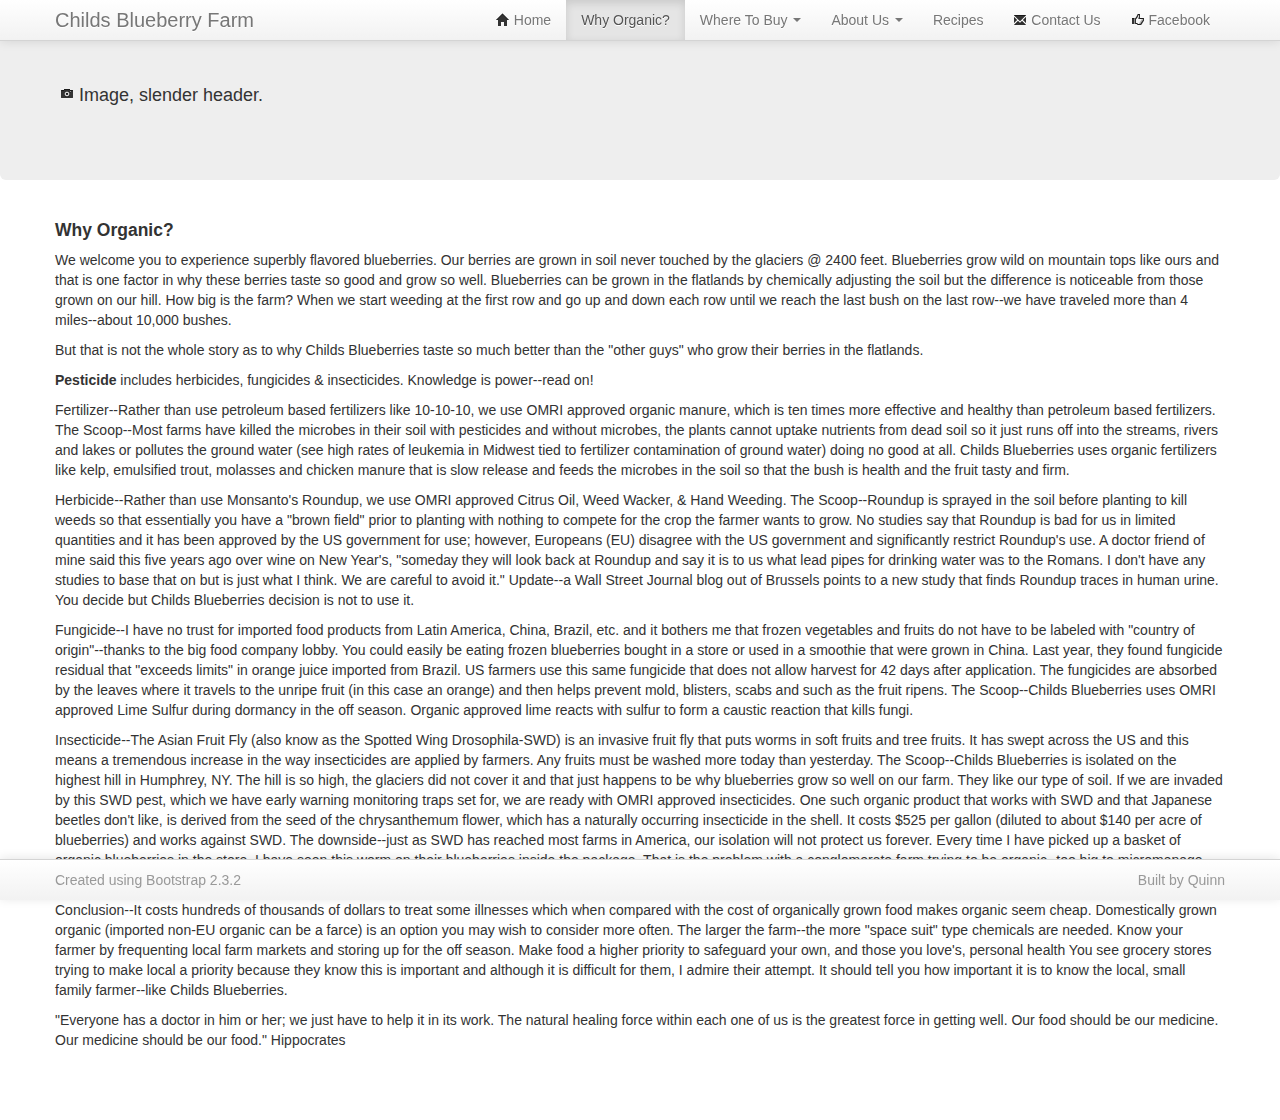
<file: whyOrganic.html>
<!DOCTYPE html>
<html>
	<head>
		<title>Why Organic?</title>
		<link href = "css/bootstrap.css" rel = "stylesheet">
		<link href = "css/bootstrap-responsive.css" rel = "stylesheet">
		<link href = "mystyles.css" rel = "stylesheet">
	</head>
	
	<body>
		<div class = "navbar navbar-fixed-top">
		
			<div class = "navbar-inner">
			
				<div class = "container">
					<a class = "btn btn-navbar" data-toggle = "collapse" data-target = ".nav-collapse">
						<i class = "icon-tasks"></i>
					</a>
				
					<a href = "#" class = "brand">Childs Blueberry Farm</a>
					<div class = "nav-collapse collapse">
						<ul class = "nav pull-right">
							<li><a href = "index.html"><i class = "icon-home"></i> Home</a></li>
							<li class="active"><a href = "whyOrganic.html">Why Organic?</a></li>
							<li class = "dropdown">
								<a class = "dropdown-toggle" data-toggle = "dropdown" href = "#">Where To Buy <i class = "caret"></i></a>
								<ul class = "dropdown-menu">
									<li><a href = "farmersMarket.html">Farmers' Markets</a></li>
									<li><a href = "uPick.html">UPick</a></li>
									<li><a href = "#"><i class = "icon-warning-sign"></i> Online</a></li>
								</ul>
							</li>
							<li class = "dropdown">
								<a class = "dropdown-toggle" data-toggle = "dropdown" href = "#">About Us <i class = "caret"></i></a>
								<ul class = "dropdown-menu">
									<li><a href = "ourFamily.html">About our family</a></li>
									<li><a href = "ourFarm.html">History of the farm</a></li>
									<li><a href = "employmentOpportunities.html">Employment Opportunities</a></li>
								</ul>
							</li>
							<li><a href = "ourRecipes.html">Recipes</a></li>
							<li><a href = "contactUs.html"><i class = "icon-envelope"></i> Contact Us</a></li>
							<li><a href="http://www.facebook.com/childs.blueberries"><i class = "icon-thumbs-up"></i> Facebook</a></li>
						</ul>
					</div>
				</div>
				
			</div>
		
		</div>
		
		<div class = "hero-unit">
			<div class = "container">
				<p><i class = "icon-camera"></i> Image, slender header.</p>
			</div>
		</div>
		
		<div class = "container">
			<div class = "row-fluid">
				<div class = "span12">
					<h4>Why Organic?</h4>
					<p>We welcome you to experience superbly flavored blueberries. Our berries are grown in soil never touched by the glaciers @ 2400 feet. Blueberries grow wild on mountain tops like ours and that is one factor in why these berries taste so good and grow so well. Blueberries can be grown in the flatlands by chemically adjusting the soil but the difference is noticeable from those grown on our hill. How big is the farm? When we start weeding at the first row and go up and down each row until we reach the last bush on the last row--we have traveled more than 4 miles--about 10,000 bushes.</p>
					<p>But that is not the whole story as to why Childs Blueberries taste so much better than the "other guys" who grow their berries in the flatlands.</p>
					<p><b>Pesticide</b> includes herbicides, fungicides & insecticides. Knowledge is power--read on!</p>
					<p>Fertilizer--Rather than use petroleum based fertilizers like 10-10-10, we use OMRI approved organic manure, which is ten times more effective and healthy than petroleum based fertilizers. The Scoop--Most farms have killed the microbes in their soil with pesticides and without microbes, the plants cannot uptake nutrients from dead soil so it just runs off into the streams, rivers and lakes or pollutes the ground water (see high rates of leukemia in Midwest tied to fertilizer contamination of ground water) doing no good at all. Childs Blueberries uses organic fertilizers like kelp, emulsified trout, molasses and chicken manure that is slow release and feeds the microbes in the soil so that the bush is health and the fruit tasty and firm.</p>
					<p>Herbicide--Rather than use Monsanto's Roundup, we use OMRI approved Citrus Oil, Weed Wacker, & Hand Weeding. The Scoop--Roundup is sprayed in the soil before planting to kill weeds so that essentially you have a "brown field" prior to planting with nothing to compete for the crop the farmer wants to grow. No studies say that Roundup is bad for us in limited quantities and it has been approved by the US government for use; however, Europeans (EU) disagree with the US government and significantly restrict Roundup's use. A doctor friend of mine said this five years ago over wine on New Year's, "someday they will look back at Roundup and say it is to us what lead pipes for drinking water was to the Romans. I don't have any studies to base that on but is just what I think. We are careful to avoid it." Update--a Wall Street Journal blog out of Brussels points to a new study that finds Roundup traces in human urine. You decide but Childs Blueberries decision is not to use it.</p>
					<p>Fungicide--I have no trust for imported food products from Latin America, China, Brazil, etc. and it bothers me that frozen vegetables and fruits do not have to be labeled with "country of origin"--thanks to the big food company lobby. You could easily be eating frozen blueberries bought in a store or used in a smoothie that were grown in China. Last year, they found fungicide residual that "exceeds limits" in orange juice imported from Brazil. US farmers use this same fungicide that does not allow harvest for 42 days after application. The fungicides are absorbed by the leaves where it travels to the unripe fruit (in this case an orange) and then helps prevent mold, blisters, scabs and such as the fruit ripens.  The Scoop--Childs Blueberries uses OMRI approved Lime Sulfur during dormancy in the off season. Organic approved lime reacts with sulfur to form a caustic reaction that kills fungi.</p>
					<p>Insecticide--The Asian Fruit Fly (also know as the Spotted Wing Drosophila-SWD) is an invasive fruit fly that puts worms in soft fruits and tree fruits. It has swept across the US and this means a tremendous increase in the way insecticides are applied by farmers. Any fruits must be washed more today than yesterday. The Scoop--Childs Blueberries is isolated on the highest hill in Humphrey, NY. The hill is so high, the glaciers did not cover it and that just happens to be why blueberries grow so well on our farm. They like our type of soil. If we are invaded by this SWD pest, which we have early warning monitoring traps set for, we are ready with OMRI approved insecticides. One such organic product that works with SWD and that Japanese beetles don't like, is derived from the seed of the chrysanthemum flower, which has a naturally occurring insecticide in the shell.  It costs $525 per gallon (diluted to about $140 per acre of blueberries) and works against SWD. The downside--just as SWD has reached most farms in America, our isolation will not protect us forever. Every time I have picked up a basket of organic blueberries in the store, I have seen this worm on their blueberries inside the package. That is the problem with a conglomerate farm trying to be organic--too big to micromanage, well. Childs Blueberries may be small but we are Foremost in Quality Fruit�.</p>
					<p>Conclusion--It costs hundreds of thousands of dollars to treat some illnesses which when compared with the cost of organically grown food makes organic seem cheap. Domestically grown organic (imported non-EU organic can be a farce) is an option you may wish to consider more often. The larger the farm--the more "space suit" type chemicals are needed. Know your farmer by frequenting local farm markets and storing up for the off season. Make food a higher priority to safeguard your own, and those you love's, personal health  You see grocery stores trying to make local a priority because they know this is important and although it is difficult for them, I admire their attempt. It should tell you how important it is to know the local, small family farmer--like Childs Blueberries.</p>
					<p>"Everyone has a doctor in him or her; we just have to help it in its work. The natural healing force within each one of us is the greatest force in getting well. Our food should be our medicine. Our medicine should be our food." Hippocrates</p>
					<p>&nbsp;</p>
					<p>&nbsp;</p>
				</div>
			</div>
		</div>
		
		<div class = "navbar navbar-fixed-bottom">
			<div class ="navbar-inner">
				<div class = "container footer-margin-top">
					<p class = "muted pull-left">Created using Bootstrap 2.3.2</p>
					<p class = "muted pull-right">Built by Quinn</p>
				</div>
			</div>
		</div>
		
		<script src="http://ajax.googleapis.com/ajax/libs/jquery/1.10.2/jquery.min.js"></script>
		<script src="js/bootstrap.js"></script>
	</body>
</html>
</file>
<file: mystyles.css>
.footer-margin-top{
	margin-top: 10px;
}

.hero-unit {
	margin-top: 20px;
}
</file>
